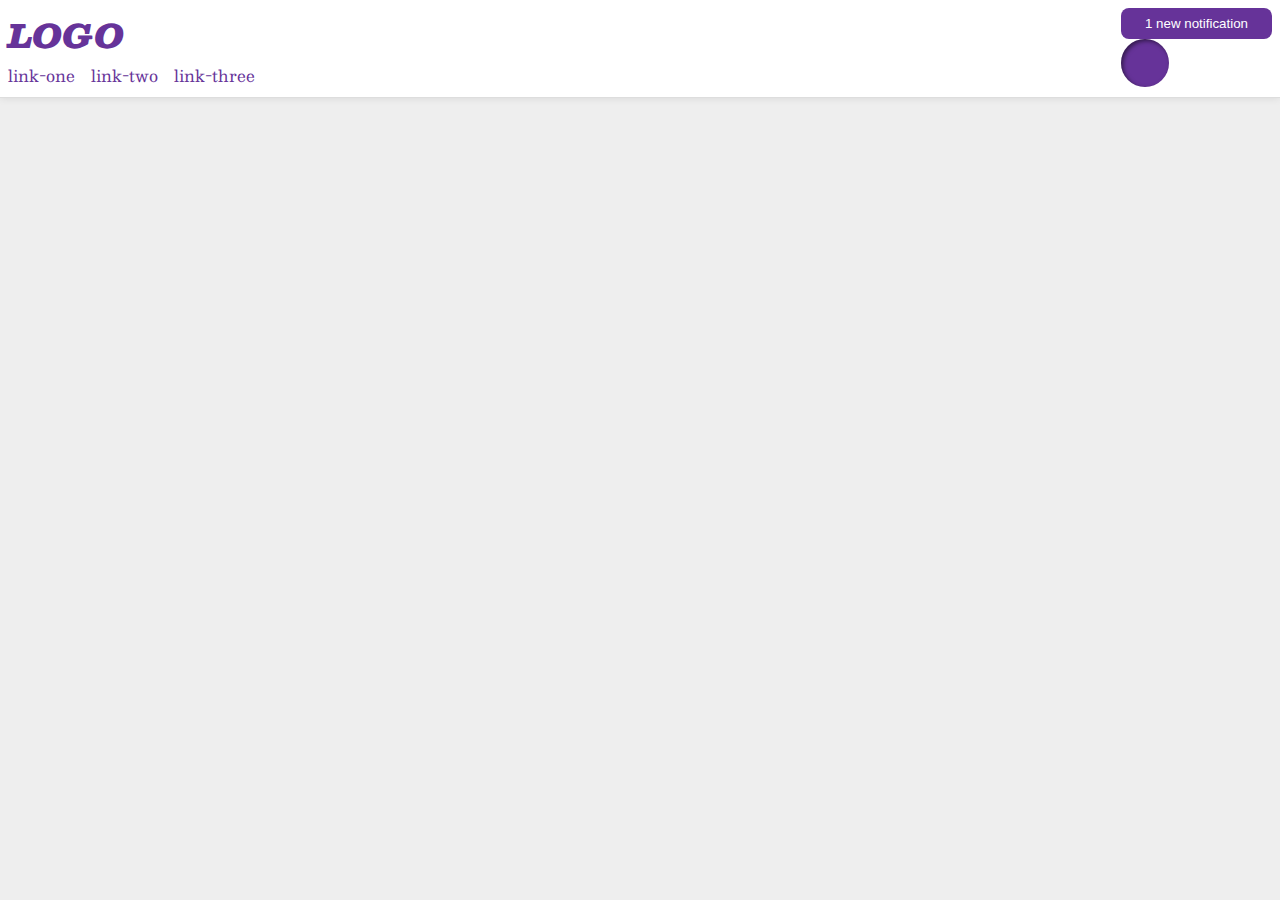
<file: foundations/flex/03-flex-header-2/index.html>
<!DOCTYPE html>
<html lang="en">
  <head>
    <meta charset="UTF-8">
    <meta http-equiv="X-UA-Compatible" content="IE=edge">
    <meta name="viewport" content="width=device-width, initial-scale=1.0">
    <title>Flex Header 2</title>
    <link rel="stylesheet" href="style.css">
  </head>
  <body>
    <div class="header">
      <div class="left-side">
      <div class="logo">
        LOGO
      </div>
      <ul class="links">
        <li><a href="https://google.com">link-one</a></li>
        <li><a href="https://google.com">link-two</a></li>
        <li><a href="https://google.com">link-three</a></li>
      </ul>
      </div>

      <div class="right-side">
        <button class="notifications">
          1 new notification
        </button>
        <div class="profile-image"></div>
      </div>
    </div>
  </body>
</html>
</file>
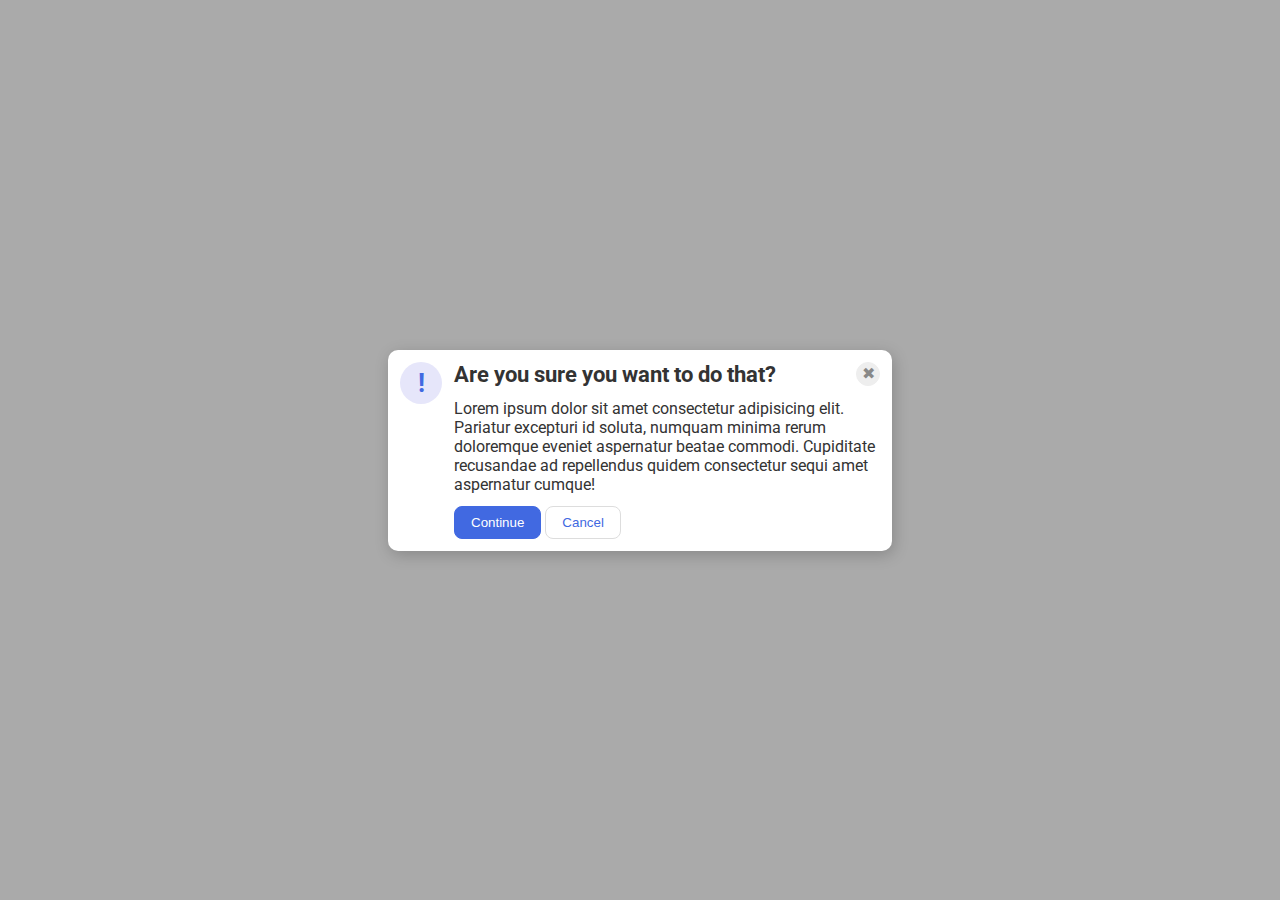
<file: foundations/flex/05-flex-modal/index.html>
<!DOCTYPE html>
<html lang="en">
  <head>
    <meta charset="UTF-8">
    <meta http-equiv="X-UA-Compatible" content="IE=edge">
    <meta name="viewport" content="width=device-width, initial-scale=1.0">
    <link rel="stylesheet" href="style.css">
    <title>Modal</title>
  </head>
  <body>
    <div class="modal">
      <div class="icon">!</div>
      <div class="container">
        <div class="header">Are you sure you want to do that?
          <button class="close-button">✖</button>
        </div>
        <div class="text">Lorem ipsum dolor sit amet consectetur adipisicing elit. Pariatur excepturi id soluta, numquam minima rerum doloremque eveniet aspernatur beatae commodi. Cupiditate recusandae ad repellendus quidem consectetur sequi amet aspernatur cumque!</div>
        <button class="continue">Continue</button>
        <button class="cancel">Cancel</button>
      </div>
    </div>
  </body>
</html>
</file>
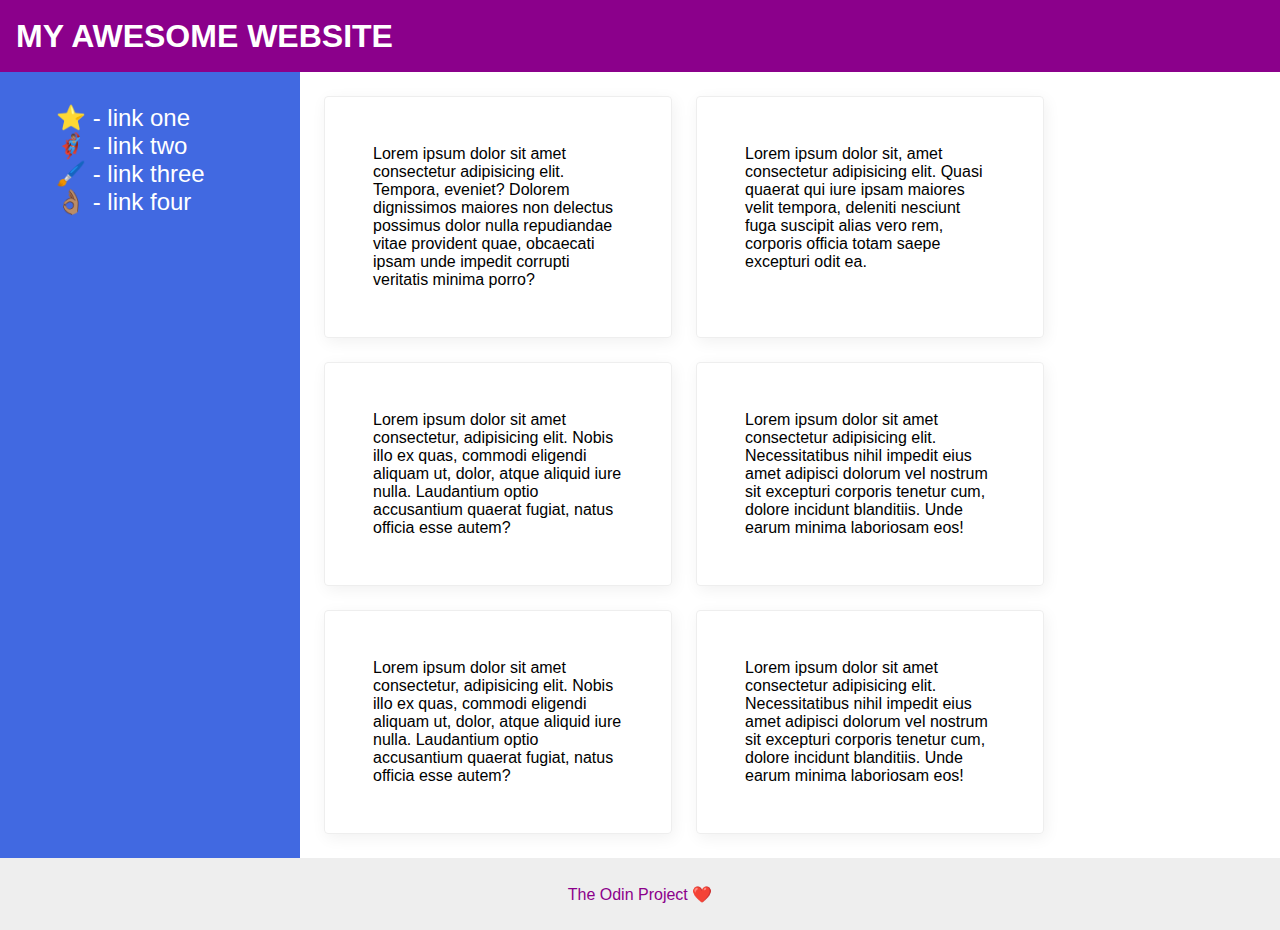
<file: foundations/flex/07-flex-layout-2/index.html>
<!DOCTYPE html>
<html lang="en">
  <head>
    <meta charset="UTF-8">
    <meta http-equiv="X-UA-Compatible" content="IE=edge">
    <meta name="viewport" content="width=device-width, initial-scale=1.0">
    <title>The Holy Grail</title>
    <link rel="stylesheet" href="style.css">
  </head>
  <body>
    <div class="header">
      MY AWESOME WEBSITE
    </div>
    
    <div class="content">
    <div class="sidebar">
      <ul>
        <li><a href="#">⭐ - link one</a></li>
        <li><a href="#">🦸🏽‍♂️ - link two</a></li>
        <li><a href="#">🖌️ - link three</a></li>
        <li><a href="#">👌🏽 - link four</a></li>
      </ul>
    </div>

    <div class="container">
      <div class="card">Lorem ipsum dolor sit amet consectetur adipisicing elit. Tempora, eveniet? Dolorem dignissimos maiores non delectus possimus dolor nulla repudiandae vitae provident quae, obcaecati ipsam unde impedit corrupti veritatis minima porro?</div>
      <div class="card">Lorem ipsum dolor sit, amet consectetur adipisicing elit. Quasi quaerat qui iure ipsam maiores velit tempora, deleniti nesciunt fuga suscipit alias vero rem, corporis officia totam saepe excepturi odit ea.</div>
      <div class="card">Lorem ipsum dolor sit amet consectetur, adipisicing elit. Nobis illo ex quas, commodi eligendi aliquam ut, dolor, atque aliquid iure nulla. Laudantium optio accusantium quaerat fugiat, natus officia esse autem?</div>
      <div class="card">Lorem ipsum dolor sit amet consectetur adipisicing elit. Necessitatibus nihil impedit eius amet adipisci dolorum vel nostrum sit excepturi corporis tenetur cum, dolore incidunt blanditiis. Unde earum minima laboriosam eos!</div>
      <div class="card">Lorem ipsum dolor sit amet consectetur, adipisicing elit. Nobis illo ex quas, commodi eligendi aliquam ut, dolor, atque aliquid iure nulla. Laudantium optio accusantium quaerat fugiat, natus officia esse autem?</div>
      <div class="card">Lorem ipsum dolor sit amet consectetur adipisicing elit. Necessitatibus nihil impedit eius amet adipisci dolorum vel nostrum sit excepturi corporis tenetur cum, dolore incidunt blanditiis. Unde earum minima laboriosam eos!</div>
    </div>

    </div>

    <div class="footer">
      The Odin Project ❤️
    </div>
  </body>
</html>
</file>
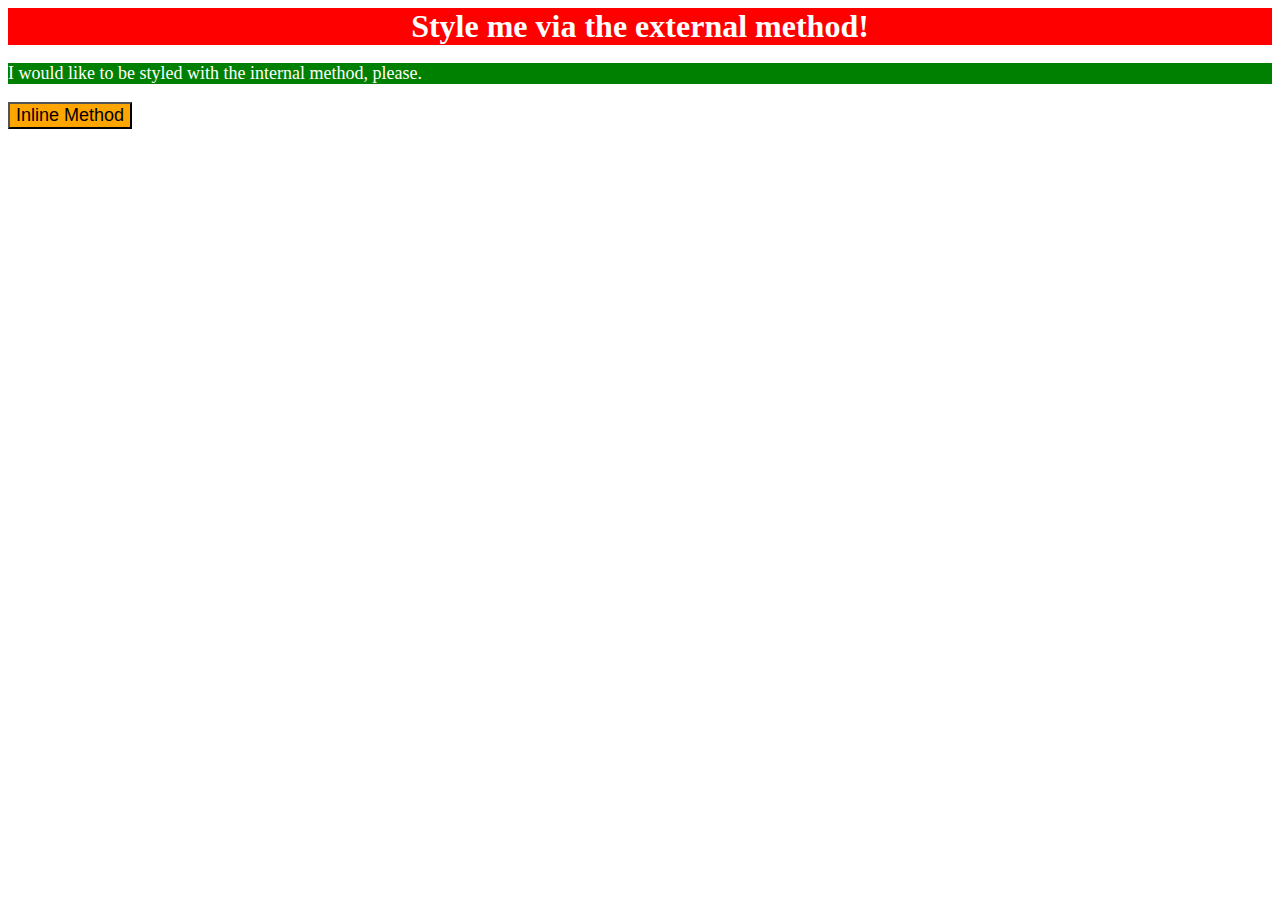
<file: foundations/intro-to-css/01-css-methods/index.html>
<!DOCTYPE html>
<html lang="en">
  <head>
    <meta charset="UTF-8">
    <meta http-equiv="X-UA-Compatible" content="IE=edge">
    <meta name="viewport" content="width=device-width, initial-scale=1.0">
    <title>Methods for Adding CSS</title>
    <link rel="stylesheet" href="styles.css">

    <style>
      p {
        color: white;
        background-color: green;
        font-size: 18px;
      }
    </style>
  </head>
  <body>
    <div>Style me via the external method!</div>
    <p>I would like to be styled with the internal method, please.</p>
    <button style="background-color: orange; font-size: 18px;">Inline Method</button>
  </body>
</html>
</file>
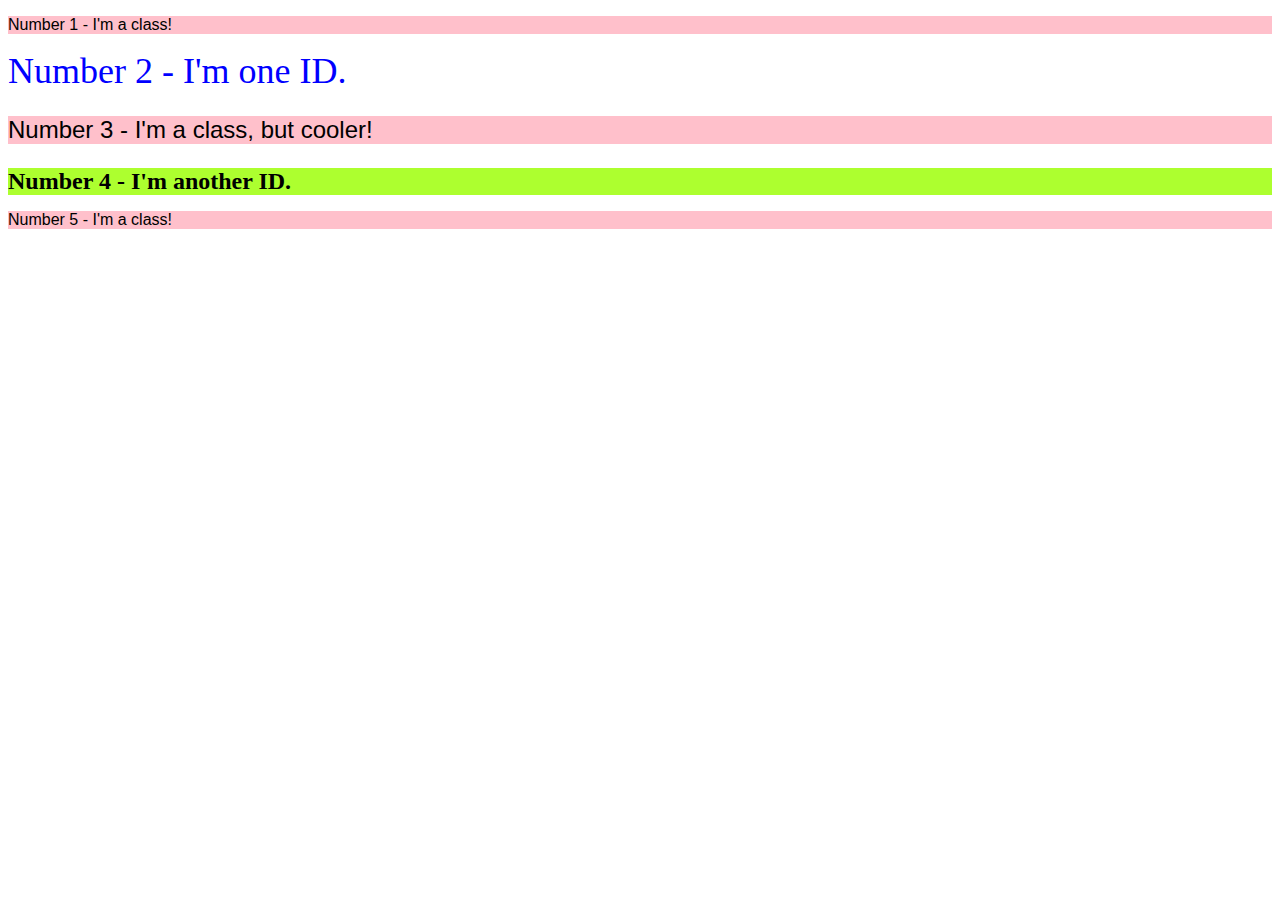
<file: foundations/intro-to-css/02-class-id-selectors/index.html>
<!DOCTYPE html>
<html lang="en">
  <head>
    <meta charset="UTF-8">
    <meta http-equiv="X-UA-Compatible" content="IE=edge">
    <meta name="viewport" content="width=device-width, initial-scale=1.0">
    <title>Class and ID Selectors</title>
    <link rel="stylesheet" href="style.css">
  </head>
  <body>
    <p class="odd">Number 1 - I'm a class!</p>
    <div id="second">Number 2 - I'm one ID.</div>
    <p class="odd third">Number 3 - I'm a class, but cooler!</p>
    <div id="fourth">Number 4 - I'm another ID.</div>
    <p class="odd">Number 5 - I'm a class!</p>
  </body>
</html>
</file>
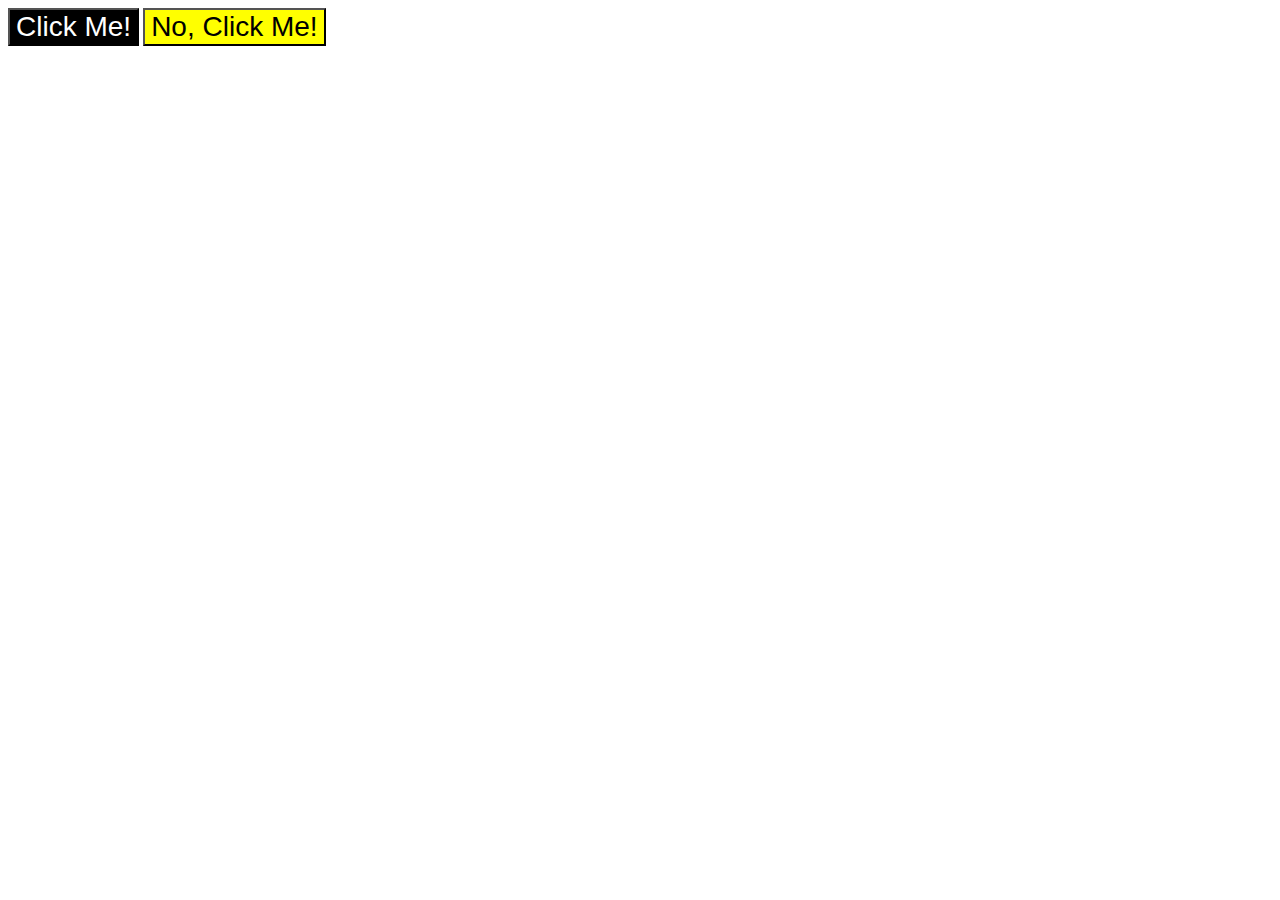
<file: foundations/intro-to-css/03-grouping-selectors/index.html>
<!DOCTYPE html>
<html lang="en">
  <head>
    <meta charset="UTF-8">
    <meta http-equiv="X-UA-Compatible" content="IE=edge">
    <meta name="viewport" content="width=device-width, initial-scale=1.0">
    <title>Grouping Selectors</title>
    <link rel="stylesheet" href="style.css">
  </head>
  <body>
    <button class="btn first">Click Me!</button>
    <button class="btn second">No, Click Me!</button>
  </body>
</html>
</file>
<file: foundations/flex/03-flex-header-2/style.css>
/* this is some magical font-importing.  
you'll learn about it later. */
@import url('https://fonts.googleapis.com/css2?family=Besley:ital,wght@0,400;1,900&display=swap');

body {
  margin: 0;
  background: #eee;
  font-family: Besley, serif;
}

.header {
  background: white;
  border-bottom: 1px solid #ddd;
  box-shadow: 0 0 8px rgba(0,0,0,.1);
  display: flex;
  justify-content: space-between;
  padding: 8px;
}

.profile-image {
  background: rebeccapurple;
  box-shadow: inset 2px 2px 4px rgba(0,0,0,.5);
  border-radius: 50%;
  width: 48px;
  height: 48px;
}

.logo {
  color: rebeccapurple;
  font-size: 32px;
  font-weight: 900;
  font-style: italic;
}

button {
  border: none;
  border-radius: 8px;
  background: rebeccapurple;
  color: white;
  padding: 8px 24px;
}

a {
  /* this removes the line under our links */
  text-decoration: none;
  color: rebeccapurple;
}

ul {
  list-style-type: none;
  display: flex;
  margin: 0;
  padding: 0;
  gap: 16px;
}

.right,
.left {
  display: flex;
  align-items: center;
  gap: 16px;
}
</file>
<file: foundations/flex/05-flex-modal/style.css>
@import url('https://fonts.googleapis.com/css2?family=Roboto:wght@400;700&display=swap');

html, body {
  height: 100%;
}

body {
  font-family: Roboto, sans-serif;
  margin: 0;
  background: #aaa;
  color: #333;
  /* I'll give you this one for free lol */
  display: flex;
  align-items: center;
  justify-content: center;
}

.modal {
  background: white;
  width: 480px;
  border-radius: 10px;
  box-shadow: 2px 4px 16px rgba(0,0,0,.2);
}

.icon {
  color: royalblue;
  font-size: 26px;
  font-weight: 700;
  background: lavender;
  width: 42px;
  height: 42px;
  border-radius: 50%;
  display: flex;
  align-items: center;
  justify-content: center;
}

.close-button {
  background: #eee;
  border-radius: 50%;
  color: #888;
  font-weight: 400;
  font-size: 16px;
  height: 24px;
  width: 24px;
  display: flex;
  align-items: center;
  justify-content: center;
  border: 1px solid #eee;
  padding: 0;
}

button {
  cursor: pointer;
  padding: 8px 16px;
  border-radius: 8px;
}

button.continue {
  background: royalblue;
  border: 1px solid royalblue;
  color: white;
}

button.cancel {
  background: white;
  border: 1px solid #ddd;
  color: royalblue;
}

.icon {
  flex-shrink: 0;
}

.modal {
  padding: 12px;
  display: flex;
  gap: 12px
}

.header {
  display: flex; 
  justify-content: space-between;
  margin-bottom: 12px;
  font-weight: bold;
  font-size: 22px;
}

.text {
  margin-bottom: 12px;
}
</file>
<file: foundations/flex/07-flex-layout-2/style.css>
body {
  font-family: -apple-system, BlinkMacSystemFont, 'Segoe UI', Roboto, Oxygen, Ubuntu, Cantarell, 'Open Sans', 'Helvetica Neue', sans-serif;
  margin: 0;
  min-height: 100vh;
}

.header {
  display: flex;
  align-items: center;
  height: 72px;
  background: darkmagenta;
  color: white;
  font-size: 32px;
  font-weight: 900;
  padding-left: 16px;
}

.footer {
  height: 72px;
  background: #eee;
  color: darkmagenta;
  display: flex;
  justify-content: center;
  align-items: center;
}

.sidebar {
  width: 300px;
  background: royalblue;
  box-sizing: border-box;
  flex-shrink: 0;
  padding: 16px;
}

.card {
  border: 1px solid #eee;
  box-shadow: 2px 4px 16px rgba(0,0,0,.06);
  border-radius: 4px;
  padding: 48px;
  width: 250px;
}

body {
  display: flex;
  flex-direction: column;
}

.content {
  display: flex;
  flex: auto;
}

.container {
  display: flex;
  flex-wrap: wrap;
  gap: 24px;
  margin: 24px;
}

ul {
  list-style-type: none;
}

li a {
  text-decoration: none;
  color: white;
  font-size: 24px;
}
</file>
<file: foundations/intro-to-css/01-css-methods/styles.css>
div {
  background-color: red;
  color: white;
  font-size: 32px;
  text-align: center;
  font-weight: bold;
}
</file>
<file: foundations/intro-to-css/02-class-id-selectors/style.css>
.odd {
  background-color: pink;
  font-family: Verdana, DejaVu Sane, sans-serif;
}

#second {
  color: blue;
  font-size: 36px;
}

.odd.third {
  font-size: 24px;
}

#fourth {
  background-color: greenyellow;
  font-size: 24px;
  font-weight: bold;
}
</file>
<file: foundations/intro-to-css/03-grouping-selectors/style.css>
.btn {
  font-size: 28px;
  font-family: Helvetica, 'Times New Roman', sans-serif
}

.first {
  background-color: black;
  color: white;
}

.second {
  background-color: yellow;
}
</file>
